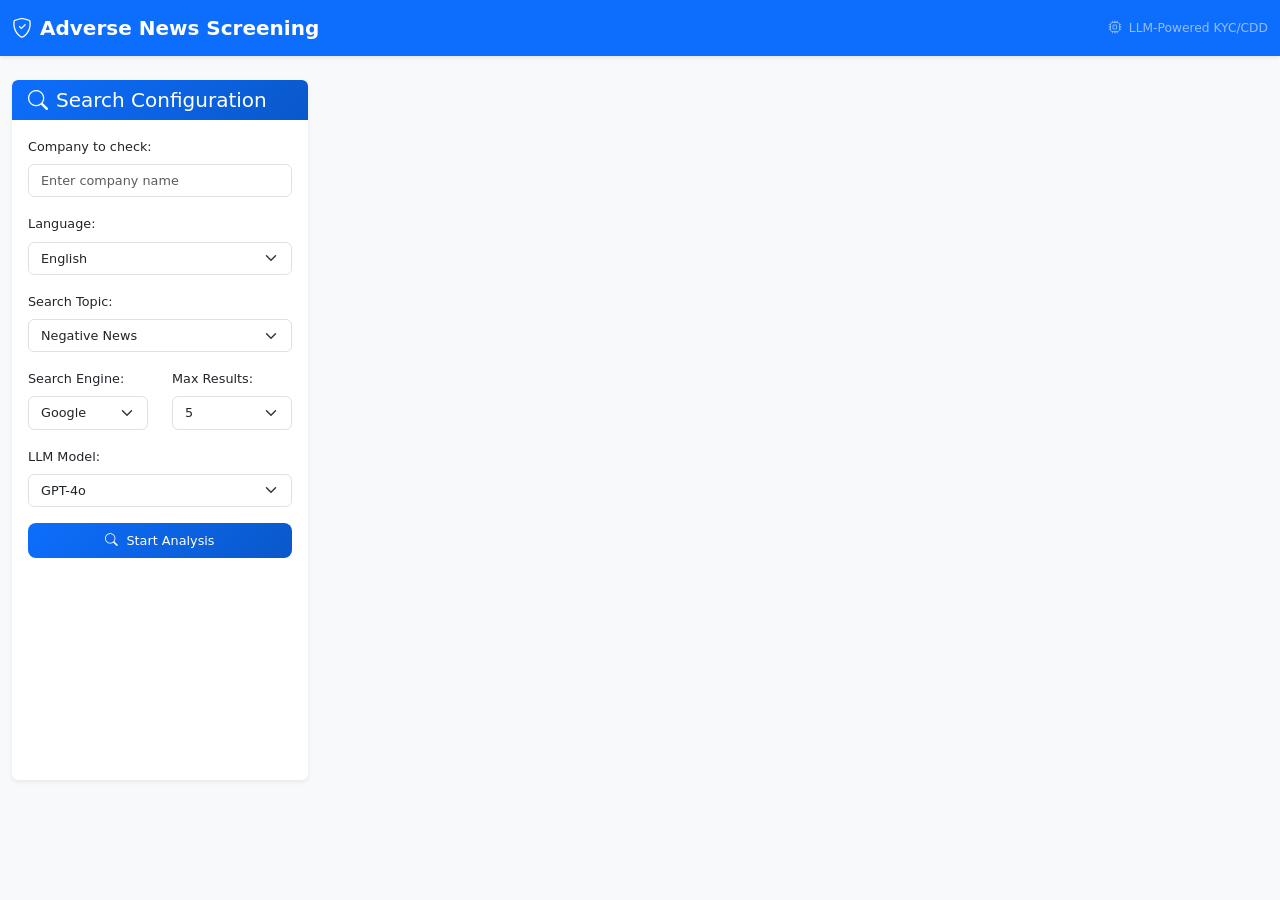
<file: index.html>
<!DOCTYPE html>
<html>

<head>
    <meta charset="UTF-8">
    <meta name="viewport" content="width=device-width, initial-scale=1">
    <title>Adverse News Screening</title>
    <link href="https://cdn.jsdelivr.net/npm/bootstrap@5.3.3/dist/css/bootstrap.min.css" rel="stylesheet">
    <link href="https://cdn.jsdelivr.net/npm/bootstrap-icons@1.7.2/font/bootstrap-icons.css" rel="stylesheet">
    <link href="news_scr.css" rel="stylesheet">
    <script src="https://cdn.jsdelivr.net/npm/bootstrap@5.3.3/dist/js/bootstrap.bundle.min.js"></script>
    <script src="https://cdnjs.cloudflare.com/ajax/libs/jquery/3.7.1/jquery.min.js"></script>
</head>

<body>
    <!-- Professional Navigation -->
    <nav class="navbar navbar-expand-lg navbar-dark bg-primary shadow-sm">
        <div class="container-fluid">
            <a class="navbar-brand d-flex align-items-center" href="#">
                <i class="bi bi-shield-check me-2"></i>
                <span>Adverse News Screening</span>
            </a>
            <div class="navbar-nav ms-auto">
                <span class="navbar-text small">
                    <i class="bi bi-cpu me-1"></i>
                    LLM-Powered KYC/CDD
                </span>
            </div>
        </div>
    </nav>

    <div class="container-fluid py-4">
        <div class="row g-4">
            <!-- Search Form Column -->
            <div class="col-lg-3">
                <div class="card search-sidebar">
                    <div class="card-header">
                        <h5 class="card-title mb-0 d-flex align-items-center">
                            <i class="bi bi-search me-2"></i>
                            Search Configuration
                        </h5>
                    </div>
                    <div class="card-body">
                        <form id="frm_web_search">
                            <div class="mb-3" id="company_name_section">
                                <label for="company_name" class="form-label">Company to check:</label>
                                <input id="company_name" name="company_name" type="text" class="form-control" required
                                    autocomplete="on" placeholder="Enter company name">
                            </div>

                            <div class="mb-3">
                                <label for="lang" class="form-label">Language:</label>
                                <select id="lang" name="lang" class="form-select">
                                    <option value="zh-CN">简体中文</option>
                                    <option value="zh-HK">繁體中文(HK)</option>
                                    <option value="zh-TW">繁體中文(TW)</option>
                                    <option value="en-US" selected>English</option>
                                    <option value="ja-JP">日本語</option>
                                </select>
                            </div>

                            <div class="mb-3">
                                <label for="search_suffix" class="form-label">Search Topic:</label>
                                <select id="search_suffix" name="search_suffix" class="form-select">
                                    <option value="negative">Negative News</option>
                                    <option value="crime">Criminal Suspect</option>
                                    <option value="everything">(Everything)</option>
                                </select>
                            </div>

                            <div class="row">
                                <div class="col-6">
                                    <div class="mb-3">
                                        <label for="search_engine" class="form-label">Search Engine:</label>
                                        <select id="search_engine" name="search_engine" class="form-select">
                                            <option value="Google">Google</option>
                                            <option value="Bing">Bing</option>
                                        </select>
                                    </div>
                                </div>
                                <div class="col-6">
                                    <div class="mb-3">
                                        <label for="num_results" class="form-label">Max Results:</label>
                                        <select id="num_results" name="num_results" class="form-select">
                                            <option value="5">5</option>
                                            <option value="10">10</option>
                                            <option value="20">20</option>
                                            <option value="50">50</option>
                                        </select>
                                    </div>
                                </div>
                            </div>

                            <div class="mb-3">
                                <label for="llm_model" class="form-label">LLM Model:</label>
                                <select id="llm_model" name="llm_model" class="form-select">
                                    <option value="gpt-4o-mini">GPT-4o Mini</option>
                                    <option value="gpt-4o" selected>GPT-4o</option>
                                    <option value="gpt-4.1">GPT-4.1</option>
                                    <option value="deepseek-chat">DeepSeek V3</option>
                                    <option value="qwen-turbo">Qwen Turbo</option>
                                    <option value="qwen-plus">Qwen Plus</option>
                                    <option value="qwen-max">Qwen Max</option>
                                </select>
                            </div>

                            <div class="d-grid">
                                <button type="submit" class="btn btn-primary btn-lg transition-all">
                                    <i class="bi bi-search me-2"></i>Start Analysis
                                </button>
                            </div>
                        </form>
                    </div>
                </div>
            </div>

            <!-- Results and Operations Column -->
            <div class="col-lg-9">
                <!-- Alert Messages -->
                <div id="div_ajax_info" class="mb-3" style="display: none;"></div>

                <!-- Search Results -->
                <div id="div_search_res" class="card mb-4 shadow-sm" style="display: none;">
                    <!-- Dynamic search results table -->
                </div>

                <!-- Operation Buttons -->
                <div id="div_operation" class="mb-4" style="display: none;">
                    <div class="card shadow-sm">
                        <div class="card-header">
                            <h6 class="card-title mb-0 d-flex align-items-center">
                                <i class="bi bi-gear me-2"></i>
                                Processing Operations
                            </h6>
                        </div>
                        <div class="card-body">
                            <div class="row g-2">
                                <div class="col-6 col-lg-3">
                                    <button type="button" id="btn_crawler" class="btn btn-outline-primary w-100 disabled transition-all"
                                        data-bs-toggle="modal" data-bs-target="#crawler_modal">
                                        <i class="bi bi-download d-block mb-1"></i>
                                        <small>Fetch Full-text</small>
                                    </button>
                                </div>
                                <div class="col-6 col-lg-3">
                                    <button type="button" id="btn_tagging" class="btn btn-outline-primary w-100 disabled transition-all"
                                        data-bs-toggle="modal" data-bs-target="#tagging_modal">
                                        <i class="bi bi-tags d-block mb-1"></i>
                                        <small>Financial Crime Tagging</small>
                                    </button>
                                </div>
                                <div class="col-6 col-lg-3">
                                    <button type="button" id="btn_summary" class="btn btn-outline-primary w-100 disabled transition-all"
                                        data-bs-toggle="modal" data-bs-target="#summary_modal">
                                        <i class="bi bi-file-text d-block mb-1"></i>
                                        <small>Summary</small>
                                    </button>
                                </div>
                                <div class="col-6 col-lg-3">
                                    <button type="button" id="btn_qa" class="btn btn-outline-primary w-100 disabled transition-all"
                                        data-bs-toggle="modal" data-bs-target="#qa_modal">
                                        <i class="bi bi-question-circle d-block mb-1"></i>
                                        <small>Q&A</small>
                                    </button>
                                </div>
                            </div>
                        </div>
                    </div>
                </div>

                <!-- Content Crawler Modal -->
                <div class="modal fade" id="crawler_modal" tabindex="-1" aria-labelledby="crawlerModalLabel">
                    <div class="modal-dialog">
                        <div class="modal-content shadow">
                            <div class="modal-header bg-primary text-white">
                                <h5 class="modal-title d-flex align-items-center" id="crawlerModalLabel">
                                    <i class="bi bi-download me-2"></i>Fetch Full-text
                                </h5>
                                <button type="button" class="btn-close btn-close-white" data-bs-dismiss="modal"
                                    aria-label="Close"></button>
                            </div>
                            <div class="modal-body">
                                <form id="frm_crawler">
                                    <!-- Crawler Type Selection -->
                                    <div class="row mb-3">
                                        <div class="col-12">
                                            <div class="card">
                                                <div class="card-header">
                                                    <h6 class="mb-0">Crawler Settings</h6>
                                                </div>
                                                <div class="card-body">
                                                    <div class="mb-2">
                                                        <label for="crawler_type" class="form-label">
                                                            Crawler Type:
                                                        </label>
                                                        <select id="crawler_type" class="form-select">
                                                            <option value="cheerio" selected>Raw HTTP client (fast)</option>
                                                            <option value="playwright:adaptive">Adaptive
                                                                switching</option>
                                                            <option value="playwright:firefox">Web browser (firefox)
                                                            </option>
                                                            <option value="playwright:chrome">Web browser (chrome)
                                                            </option>
                                                        </select>
                                                        <div class="form-text">
                                                            <small>
                                                                <strong>Raw HTTP client:</strong> High-performance
                                                                crawling mode that uses raw HTTP requests<br>
                                                                <strong>Adaptive:</strong> Automatically switches
                                                                between raw HTTP for static pages and Chrome browser
                                                                (via Playwright) for dynamic pages <br>
                                                                <strong>Web browsers:</strong> Headless web browser with
                                                                anti-blocking measures enabled
                                                            </small>
                                                        </div>
                                                    </div>
                                                </div>
                                            </div>
                                        </div>
                                    </div>

                                    <div class="row">
                                        <div class="col-md-6">
                                            <div class="card mb-3">
                                                <div class="card-header">
                                                    <h6 class="mb-0">Storage Settings</h6>
                                                </div>
                                                <div class="card-body">
                                                    <div class="form-check mb-2">
                                                        <input type="checkbox" id="contents_save"
                                                            class="form-check-input" checked>
                                                        <label for="contents_save" class="form-check-label">
                                                            Save to storage
                                                        </label>
                                                    </div>
                                                    <div class="mb-2">
                                                        <label for="contents_save_days" class="form-label">
                                                            <small>Update if older than:</small>
                                                        </label>
                                                        <select id="contents_save_days"
                                                            class="form-select form-select-sm">
                                                            <option value="30">30 days</option>
                                                            <option value="60">60 days</option>
                                                            <option value="90" selected>90 days</option>
                                                            <option value="180">180 days</option>
                                                            <option value="365">365 days</option>
                                                        </select>
                                                    </div>
                                                </div>
                                            </div>
                                        </div>
                                        <div class="col-md-6">
                                            <div class="card mb-3">
                                                <div class="card-header">
                                                    <h6 class="mb-0">Storage Settings</h6>
                                                </div>
                                                <div class="card-body">
                                                    <div class="form-check mb-2">
                                                        <input type="checkbox" id="contents_load"
                                                            class="form-check-input" checked>
                                                        <label for="contents_load" class="form-check-label">
                                                            Load from storage
                                                        </label>
                                                    </div>
                                                    <div class="mb-2">
                                                        <label for="contents_load_days" class="form-label">
                                                            <small>Load if not older than:</small>
                                                        </label>
                                                        <select id="contents_load_days"
                                                            class="form-select form-select-sm">
                                                            <option value="30">30 days</option>
                                                            <option value="60">60 days</option>
                                                            <option value="90" selected>90 days</option>
                                                            <option value="180">180 days</option>
                                                            <option value="365">365 days</option>
                                                        </select>
                                                    </div>
                                                </div>
                                            </div>
                                        </div>
                                    </div>
                                </form>
                            </div>
                            <div class="modal-footer bg-light">
                                <button type="button" id="btn_crawler_submit" class="btn btn-primary transition-all"
                                    data-bs-dismiss="modal">
                                    <i class="bi bi-play-fill me-2"></i>Start
                                </button>
                                <button type="button" class="btn btn-outline-secondary" data-bs-dismiss="modal">Cancel</button>
                            </div>
                        </div>
                    </div>
                </div>

                <!-- FC Tagging Modal -->
                <div class="modal fade" id="tagging_modal" tabindex="-1" aria-labelledby="taggingModalLabel">
                    <div class="modal-dialog">
                        <div class="modal-content shadow">
                            <div class="modal-header bg-primary text-white">
                                <h5 class="modal-title d-flex align-items-center" id="taggingModalLabel">
                                    <i class="bi bi-tags me-2"></i>Financial Crime Tagging
                                </h5>
                                <button type="button" class="btn-close btn-close-white" data-bs-dismiss="modal"
                                    aria-label="Close"></button>
                            </div>
                            <div class="modal-body">
                                <form id="frm_tagging">
                                    <div class="mb-3">
                                        <label for="tagging_method" class="form-label">Tagging Method:</label>
                                        <select id="tagging_method" class="form-select">
                                            <option value="rag" selected>RAG (Recommended)</option>
                                            <option value="all">Full-text</option>
                                        </select>
                                    </div>

                                    <div class="row">
                                        <div class="col-md-6">
                                            <div class="card">
                                                <div class="card-header">
                                                    <h6 class="mb-0">Storage settings</h6>
                                                </div>
                                                <div class="card-body">
                                                    <div class="form-check mb-2">
                                                        <input type="checkbox" id="tags_save" class="form-check-input"
                                                            checked>
                                                        <label for="tags_save" class="form-check-label">Save
                                                            tags</label>
                                                    </div>
                                                    <div>
                                                        <label for="tags_save_days" class="form-label">
                                                            <small>Update if older than:</small>
                                                        </label>
                                                        <select id="tags_save_days" class="form-select form-select-sm">
                                                            <option value="30">30 days</option>
                                                            <option value="60">60 days</option>
                                                            <option value="90" selected>90 days</option>
                                                            <option value="180">180 days</option>
                                                            <option value="365">365 days</option>
                                                        </select>
                                                    </div>
                                                </div>
                                            </div>
                                        </div>
                                        <div class="col-md-6">
                                            <div class="card">
                                                <div class="card-header">
                                                    <h6 class="mb-0">Storage settings</h6>
                                                </div>
                                                <div class="card-body">
                                                    <div class="form-check mb-2">
                                                        <input type="checkbox" id="tags_load" class="form-check-input"
                                                            checked>
                                                        <label for="tags_load" class="form-check-label">Load
                                                            tags</label>
                                                    </div>
                                                    <div>
                                                        <label for="tags_load_days" class="form-label">
                                                            <small>Load if not older than:</small>
                                                        </label>
                                                        <select id="tags_load_days" class="form-select form-select-sm">
                                                            <option value="30">30 days</option>
                                                            <option value="60">60 days</option>
                                                            <option value="90" selected>90 days</option>
                                                            <option value="180">180 days</option>
                                                            <option value="365">365 days</option>
                                                        </select>
                                                    </div>
                                                </div>
                                            </div>
                                        </div>
                                    </div>
                                </form>
                            </div>
                            <div class="modal-footer bg-light">
                                <button type="button" id="btn_tagging_submit" class="btn btn-primary transition-all"
                                    data-bs-dismiss="modal">
                                    <i class="bi bi-play-fill me-2"></i>Start
                                </button>
                                <button type="button" class="btn btn-outline-secondary" data-bs-dismiss="modal">Cancel</button>
                            </div>
                        </div>
                    </div>
                </div>

                <!-- Summary Modal -->
                <div class="modal fade" id="summary_modal" tabindex="-1" aria-labelledby="summaryModalLabel">
                    <div class="modal-dialog">
                        <div class="modal-content shadow">
                            <div class="modal-header bg-primary text-white">
                                <h5 class="modal-title d-flex align-items-center" id="summaryModalLabel">
                                    <i class="bi bi-file-text me-2"></i>Summary Generation
                                </h5>
                                <button type="button" class="btn-close btn-close-white" data-bs-dismiss="modal"
                                    aria-label="Close"></button>
                            </div>
                            <div class="modal-body">
                                <form id="frm_summary">
                                    <div class="mb-3">
                                        <label for="summary_level" class="form-label">Summary Detail Level:</label>
                                        <select id="summary_level" class="form-select">
                                            <option value="brief">Brief - Concise overview with key points</option>
                                            <option value="moderate" selected>Moderate - Balanced detail and context
                                            </option>
                                            <option value="detailed">Detailed - Comprehensive coverage with nuances
                                            </option>
                                        </select>
                                    </div>

                                    <div class="mb-3">
                                        <label for="summary_method" class="form-label">Method:</label>
                                        <select id="summary_method" class="form-select">
                                            <option value="map-reduce" selected>Map-Reduce (Recommended)</option>
                                            <option value="iterative-refinement">Iterative Refinement</option>
                                        </select>
                                    </div>

                                    <div class="mb-3">
                                        <div class="form-check">
                                            <input type="checkbox" id="summary_clus_docs" class="form-check-input"
                                                checked
                                                onchange="document.getElementById('summary_num_clus').disabled=!this.checked;">
                                            <label for="summary_clus_docs" class="form-check-label">
                                                Cluster documents beforehand (reduces LLM calls)
                                            </label>
                                        </div>
                                    </div>

                                    <div class="mb-3">
                                        <label for="summary_num_clus" class="form-label">Number of Clusters:</label>
                                        <select id="summary_num_clus" class="form-select">
                                            <option value="2" selected>2</option>
                                            <option value="3">3</option>
                                            <option value="5">5</option>
                                        </select>
                                    </div>
                                </form>
                            </div>
                            <div class="modal-footer bg-light">
                                <button type="button" id="btn_summary_submit" class="btn btn-primary transition-all"
                                    data-bs-dismiss="modal">
                                    <i class="bi bi-play-fill me-2"></i>Generate
                                </button>
                                <button type="button" class="btn btn-outline-secondary" data-bs-dismiss="modal">Cancel</button>
                            </div>
                        </div>
                    </div>
                </div>

                <!-- Q&A Modal -->
                <div class="modal fade" id="qa_modal" tabindex="-1" aria-labelledby="qaModalLabel">
                    <div class="modal-dialog">
                        <div class="modal-content shadow">
                            <div class="modal-header bg-primary text-white">
                                <h5 class="modal-title d-flex align-items-center" id="qaModalLabel">
                                    <i class="bi bi-question-circle me-2"></i>Question & Answer
                                </h5>
                                <button type="button" class="btn-close btn-close-white" data-bs-dismiss="modal"
                                    aria-label="Close"></button>
                            </div>
                            <div class="modal-body">
                                <form id="frm_qa">
                                    <div class="mb-3">
                                        <label for="ta_qa_query" class="form-label">Your Question:</label>
                                        <textarea id="ta_qa_query" class="form-control" rows="4"
                                            placeholder="Enter your question about the news content..."></textarea>
                                        <div class="form-text">
                                            <small class="text-muted">
                                                <i class="bi bi-lightbulb me-1"></i>
                                                Tip: Ask specific questions about the company.
                                            </small>
                                        </div>
                                    </div>
                                </form>
                            </div>
                            <div class="modal-footer bg-light">
                                <button type="button" id="btn_qa_submit" class="btn btn-primary transition-all"
                                    data-bs-dismiss="modal">
                                    <i class="bi bi-play-fill me-2"></i>Ask Question
                                </button>
                                <button type="button" class="btn btn-outline-secondary" data-bs-dismiss="modal">Cancel</button>
                            </div>
                        </div>
                    </div>
                </div>

                <!-- Results Display Areas -->
                <div id="div_summary_res" class="card mb-4 shadow-sm" style="display: none;">
                    <div class="card-header bg-primary text-white">
                        <h6 class="card-title mb-0 d-flex align-items-center">
                            <i class="bi bi-file-text me-2"></i>Summary
                        </h6>
                    </div>
                    <div class="card-body">
                        <!-- Dynamic summary content -->
                    </div>
                </div>

                <div id="div_qa_res" class="card mb-4 shadow-sm" style="display: none;">
                    <div class="card-header bg-primary text-white">
                        <h6 class="card-title mb-0 d-flex align-items-center">
                            <i class="bi bi-question-circle me-2"></i>Q&A
                        </h6>
                    </div>
                    <div class="card-body">
                        <!-- Dynamic Q&A content -->
                    </div>
                </div>
            </div>
        </div>
    </div>

    <!-- Load JavaScript at the end for better performance -->
    <script src="news_scr.js"></script>
</body>

</html>
</file>
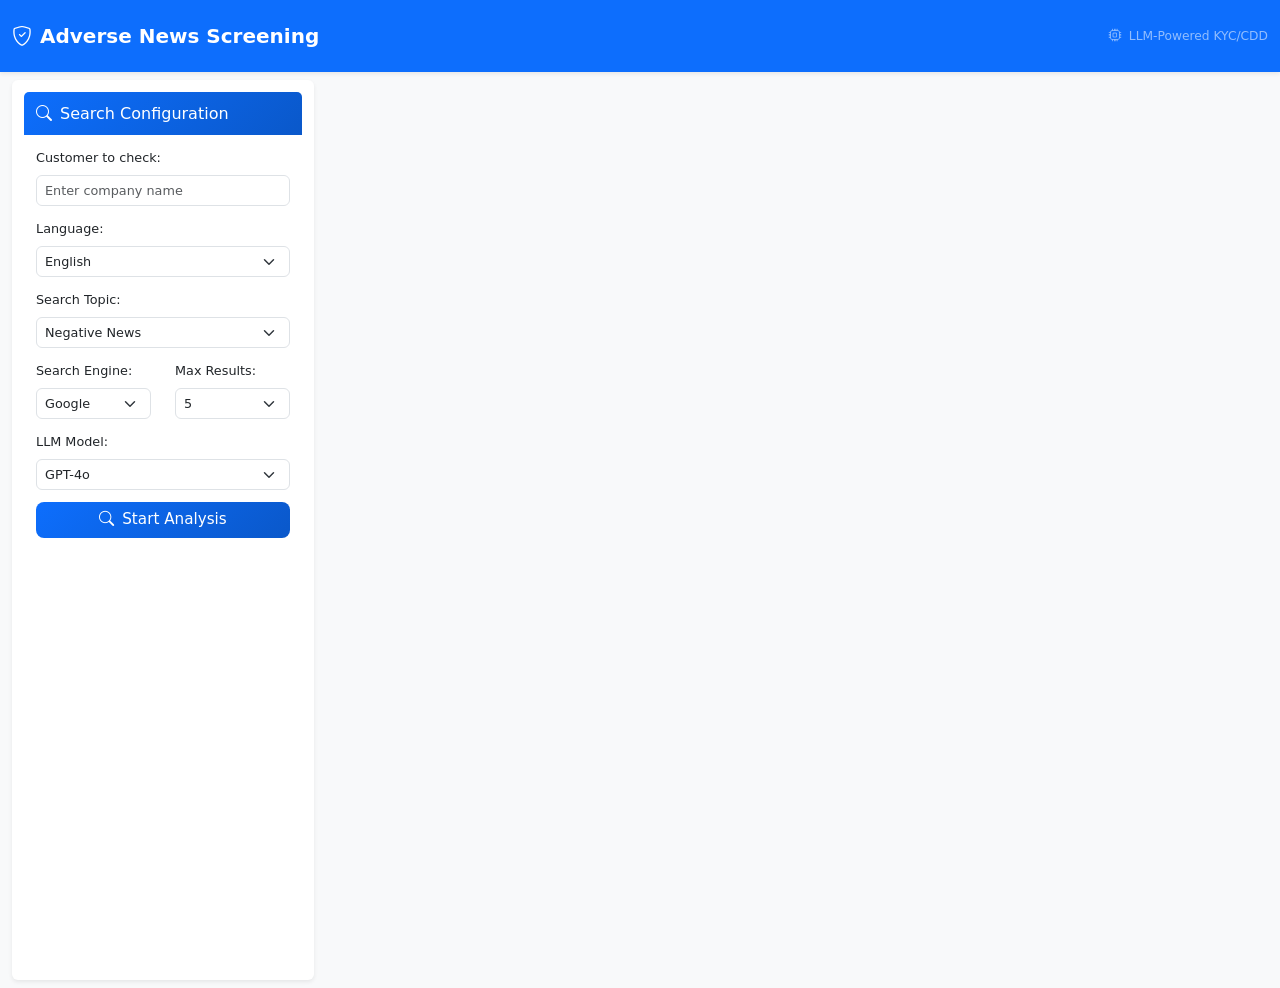
<file: static/index.html>
<!DOCTYPE html>
<html>

<head>
    <meta charset="UTF-8">
    <meta name="viewport" content="width=device-width, initial-scale=1">
    <title>Adverse News Screening</title>
    <link href="https://cdn.jsdelivr.net/npm/bootstrap@5.3.3/dist/css/bootstrap.min.css" rel="stylesheet">
    <link href="https://cdn.jsdelivr.net/npm/bootstrap-icons@1.7.2/font/bootstrap-icons.css" rel="stylesheet">
    <link href="/static/css/news_scr.css" rel="stylesheet">
    <script src="https://cdn.jsdelivr.net/npm/bootstrap@5.3.3/dist/js/bootstrap.bundle.min.js"></script>
    <script src="https://cdnjs.cloudflare.com/ajax/libs/jquery/3.7.1/jquery.min.js"></script>
</head>

<body>
    <!-- Professional Navigation -->
    <nav id="main-navbar" class="navbar navbar-expand-lg navbar-dark bg-primary shadow-sm">
        <div class="container-fluid">
            <a class="navbar-brand d-flex align-items-center" href="#">
                <i class="bi bi-shield-check me-2"></i>
                <span>Adverse News Screening</span>
            </a>
            <div class="navbar-nav ms-auto">
                <span class="navbar-text small">
                    <i class="bi bi-cpu me-1"></i>
                    LLM-Powered KYC/CDD
                </span>
            </div>
        </div>
    </nav>

    <div id="main-container" class="container-fluid py-4">
        <div class="row g-4">
            <!-- Search Form Column -->
            <div class="col-lg-3">
                <div class="card search-sidebar">
                    <div class="card-header">
                        <h5 class="card-title mb-0 d-flex align-items-center">
                            <i class="bi bi-search me-2"></i>
                            Search Configuration
                        </h5>
                    </div>
                    <div class="card-body">
                        <form id="frm_web_search">
                            <div class="mb-3" id="company_name_section">
                                <label for="company_name" class="form-label">Customer to check:</label>
                                <input id="company_name" name="company_name" type="text" class="form-control" required
                                    autocomplete="on" placeholder="Enter company name">
                            </div>

                            <div class="mb-3">
                                <label for="lang" class="form-label">Language:</label>
                                <select id="lang" name="lang" class="form-select">
                                    <option value="zh-CN">简体中文</option>
                                    <option value="zh-HK">繁體中文(HK)</option>
                                    <option value="zh-TW">繁體中文(TW)</option>
                                    <option value="en-US" selected>English</option>
                                    <option value="ja-JP">日本語</option>
                                </select>
                            </div>

                            <div class="mb-3">
                                <label for="search_suffix" class="form-label">Search Topic:</label>
                                <select id="search_suffix" name="search_suffix" class="form-select">
                                    <option value="negative" selected>Negative News</option>
                                    <option value="crime">Criminal Suspect</option>
                                    <option value="everything">(Everything)</option>
                                </select>
                            </div>

                            <div class="row">
                                <div class="col-6">
                                    <div class="mb-3">
                                        <label for="search_engine" class="form-label">Search Engine:</label>
                                        <select id="search_engine" name="search_engine" class="form-select">
                                            <option value="Google">Google</option>
                                            <option value="Tavily">Tavily</option>
                                        </select>
                                    </div>
                                </div>
                                <div class="col-6">
                                    <div class="mb-3">
                                        <label for="num_results" class="form-label">Max Results:</label>
                                        <select id="num_results" name="num_results" class="form-select">
                                            <option value="5">5</option>
                                            <option value="10">10</option>
                                            <option value="20">20</option>
                                            <option value="50">50</option>
                                        </select>
                                    </div>
                                </div>
                            </div>

                            <div class="mb-3">
                                <label for="llm_model" class="form-label">LLM Model:</label>
                                <select id="llm_model" name="llm_model" class="form-select">
                                    <option value="gpt-4o-mini">GPT-4o Mini</option>
                                    <option value="gpt-4o" selected>GPT-4o</option>
                                    <option value="gpt-4.1">GPT-4.1</option>
                                    <option value="deepseek-chat">DeepSeek V3</option>
                                    <option value="qwen-turbo">Qwen Turbo</option>
                                    <option value="qwen-plus">Qwen Plus</option>
                                    <option value="qwen-max">Qwen Max</option>
                                </select>
                            </div>

                            <div class="d-grid">
                                <button type="submit" class="btn btn-primary btn-lg transition-all">
                                    <i class="bi bi-search me-2"></i>Start Analysis
                                </button>
                            </div>
                        </form>
                    </div>
                </div>
            </div>

            <!-- Results and Operations Column -->
            <div class="col-lg-9">
                <!-- Alert Messages -->
                <div id="div_ajax_info" class="mb-3" style="display: none;"></div>

                <!-- Search Results -->
                <div id="div_search_res" class="card mb-4 shadow-sm" style="display: none;">
                    <!-- Dynamic search results table -->
                </div>

                <!-- Operation Buttons -->
                <div id="div_operation" class="mb-4" style="display: none;">
                    <div class="card shadow-sm">
                        <div class="card-header">
                            <h6 class="card-title mb-0 d-flex align-items-center">
                                <i class="bi bi-gear me-2"></i>
                                Processing Operations
                            </h6>
                        </div>
                        <div class="card-body">
                            <div class="row g-2">
                                <div class="col-6 col-lg-3">
                                    <button type="button" id="btn_crawler"
                                        class="btn btn-outline-primary w-100 disabled transition-all"
                                        data-bs-toggle="modal" data-bs-target="#crawler_modal">
                                        <i class="bi bi-download d-block mb-1"></i>
                                        <small>Fetch Full-text</small>
                                    </button>
                                </div>
                                <div class="col-6 col-lg-3">
                                    <button type="button" id="btn_tagging"
                                        class="btn btn-outline-primary w-100 disabled transition-all"
                                        data-bs-toggle="modal" data-bs-target="#tagging_modal">
                                        <i class="bi bi-tags d-block mb-1"></i>
                                        <small>Financial Crime Tagging</small>
                                    </button>
                                </div>
                                <div class="col-6 col-lg-3">
                                    <button type="button" id="btn_summary"
                                        class="btn btn-outline-primary w-100 disabled transition-all"
                                        data-bs-toggle="modal" data-bs-target="#summary_modal">
                                        <i class="bi bi-file-text d-block mb-1"></i>
                                        <small>Summary</small>
                                    </button>
                                </div>
                                <div class="col-6 col-lg-3">
                                    <button type="button" id="btn_qa"
                                        class="btn btn-outline-primary w-100 disabled transition-all"
                                        data-bs-toggle="modal" data-bs-target="#qa_modal">
                                        <i class="bi bi-question-circle d-block mb-1"></i>
                                        <small>Q&A</small>
                                    </button>
                                </div>
                            </div>
                        </div>
                    </div>
                </div>

                <!-- Content Crawler Modal -->
                <div class="modal fade" id="crawler_modal" tabindex="-1" aria-labelledby="crawlerModalLabel">
                    <div class="modal-dialog">
                        <div class="modal-content shadow">
                            <div class="modal-header bg-primary text-white">
                                <h5 class="modal-title d-flex align-items-center" id="crawlerModalLabel">
                                    <i class="bi bi-download me-2"></i>Fetch Full-text
                                </h5>
                                <button type="button" class="btn-close btn-close-white" data-bs-dismiss="modal"
                                    aria-label="Close"></button>
                            </div>
                            <div class="modal-body">
                                <form id="frm_crawler">
                                    <!-- Crawler Service and Type Selection -->
                                    <div class="row mb-3">
                                        <div class="col-12">
                                            <div class="card">
                                                <div class="card-header">
                                                    <h6 class="mb-0">Crawler Settings</h6>
                                                </div>
                                                <div class="card-body">
                                                    <div class="mb-2">
                                                        <label for="crawler_type" class="form-label">
                                                            Crawler Type:
                                                        </label>
                                                        <select id="crawler_type" class="form-select">
                                                            <option value="tavily" selected>Tavily Extract (fast, recommended)</option>
                                                            <option value="cheerio">Raw HTTP client (fast)
                                                            </option>
                                                            <option value="playwright:adaptive">Adaptive
                                                                switching</option>
                                                            <option value="playwright:firefox">Web browser (firefox)
                                                            </option>
                                                            <option value="playwright:chrome">Web browser (chrome)
                                                            </option>
                                                        </select>
                                                        <div class="form-text">
                                                            <small>
                                                                <strong>Tavily Extract:</strong> Fast, AI-optimized
                                                                content extraction (recommended for most use cases)<br>
                                                                <strong>Raw HTTP client:</strong> High-performance
                                                                crawling mode that uses raw HTTP requests<br>
                                                                <strong>Adaptive:</strong> Automatically switches
                                                                between raw HTTP for static pages and Chrome browser
                                                                (via Playwright) for dynamic pages <br>
                                                                <strong>Web browsers:</strong> Headless web browser with
                                                                anti-blocking measures enabled
                                                            </small>
                                                        </div>
                                                    </div>
                                                </div>
                                            </div>
                                        </div>
                                    </div>

                                    <div class="row">
                                        <div class="col-md-6">
                                            <div class="card mb-3">
                                                <div class="card-header">
                                                    <h6 class="mb-0">Storage Settings</h6>
                                                </div>
                                                <div class="card-body">
                                                    <div class="form-check mb-2">
                                                        <input type="checkbox" id="contents_save"
                                                            class="form-check-input" checked>
                                                        <label for="contents_save" class="form-check-label">
                                                            Save contents to storage
                                                        </label>
                                                    </div>
                                                    <div class="mb-2">
                                                        <label for="contents_save_days" class="form-label">
                                                            <small>Update if older than:</small>
                                                        </label>
                                                        <select id="contents_save_days"
                                                            class="form-select form-select-sm">
                                                            <option value="30">30 days</option>
                                                            <option value="60">60 days</option>
                                                            <option value="90" selected>90 days</option>
                                                            <option value="180">180 days</option>
                                                            <option value="365">365 days</option>
                                                        </select>
                                                    </div>
                                                </div>
                                            </div>
                                        </div>
                                        <div class="col-md-6">
                                            <div class="card mb-3">
                                                <div class="card-header">
                                                    <h6 class="mb-0">Storage Settings</h6>
                                                </div>
                                                <div class="card-body">
                                                    <div class="form-check mb-2">
                                                        <input type="checkbox" id="contents_load"
                                                            class="form-check-input" checked>
                                                        <label for="contents_load" class="form-check-label">
                                                            Load contents from storage
                                                        </label>
                                                    </div>
                                                    <div class="mb-2">
                                                        <label for="contents_load_days" class="form-label">
                                                            <small>Load if not older than:</small>
                                                        </label>
                                                        <select id="contents_load_days"
                                                            class="form-select form-select-sm">
                                                            <option value="30">30 days</option>
                                                            <option value="60">60 days</option>
                                                            <option value="90" selected>90 days</option>
                                                            <option value="180">180 days</option>
                                                            <option value="365">365 days</option>
                                                        </select>
                                                    </div>
                                                </div>
                                            </div>
                                        </div>
                                    </div>
                                </form>
                            </div>
                            <div class="modal-footer bg-light">
                                <button type="button" id="btn_crawler_submit" class="btn btn-primary transition-all"
                                    data-bs-dismiss="modal">
                                    <i class="bi bi-play-fill me-2"></i>Start
                                </button>
                                <button type="button" class="btn btn-outline-secondary"
                                    data-bs-dismiss="modal">Cancel</button>
                            </div>
                        </div>
                    </div>
                </div>

                <!-- FC Tagging Modal -->
                <div class="modal fade" id="tagging_modal" tabindex="-1" aria-labelledby="taggingModalLabel">
                    <div class="modal-dialog">
                        <div class="modal-content shadow">
                            <div class="modal-header bg-primary text-white">
                                <h5 class="modal-title d-flex align-items-center" id="taggingModalLabel">
                                    <i class="bi bi-tags me-2"></i>Financial Crime Tagging
                                </h5>
                                <button type="button" class="btn-close btn-close-white" data-bs-dismiss="modal"
                                    aria-label="Close"></button>
                            </div>
                            <div class="modal-body">
                                <form id="frm_tagging">
                                    <div class="mb-3">
                                        <label for="tagging_method" class="form-label">Tagging Method:</label>
                                        <select id="tagging_method" class="form-select">
                                            <option value="rag" selected>RAG (Recommended)</option>
                                            <option value="all">Full-text</option>
                                        </select>
                                    </div>

                                    <div class="row">
                                        <div class="col-md-6">
                                            <div class="card">
                                                <div class="card-header">
                                                    <h6 class="mb-0">Storage settings</h6>
                                                </div>
                                                <div class="card-body">
                                                    <div class="form-check mb-2">
                                                        <input type="checkbox" id="tags_save" class="form-check-input"
                                                            checked>
                                                        <label for="tags_save" class="form-check-label">Save
                                                            tags to storage</label>
                                                    </div>
                                                    <div>
                                                        <label for="tags_save_days" class="form-label">
                                                            <small>Update if older than:</small>
                                                        </label>
                                                        <select id="tags_save_days" class="form-select form-select-sm">
                                                            <option value="30">30 days</option>
                                                            <option value="60">60 days</option>
                                                            <option value="90" selected>90 days</option>
                                                            <option value="180">180 days</option>
                                                            <option value="365">365 days</option>
                                                        </select>
                                                    </div>
                                                </div>
                                            </div>
                                        </div>
                                        <div class="col-md-6">
                                            <div class="card">
                                                <div class="card-header">
                                                    <h6 class="mb-0">Storage settings</h6>
                                                </div>
                                                <div class="card-body">
                                                    <div class="form-check mb-2">
                                                        <input type="checkbox" id="tags_load" class="form-check-input"
                                                            checked>
                                                        <label for="tags_load" class="form-check-label">Load
                                                            tags from storage</label>
                                                    </div>
                                                    <div>
                                                        <label for="tags_load_days" class="form-label">
                                                            <small>Load if not older than:</small>
                                                        </label>
                                                        <select id="tags_load_days" class="form-select form-select-sm">
                                                            <option value="30">30 days</option>
                                                            <option value="60">60 days</option>
                                                            <option value="90" selected>90 days</option>
                                                            <option value="180">180 days</option>
                                                            <option value="365">365 days</option>
                                                        </select>
                                                    </div>
                                                </div>
                                            </div>
                                        </div>
                                    </div>
                                </form>
                            </div>
                            <div class="modal-footer bg-light">
                                <button type="button" id="btn_tagging_submit" class="btn btn-primary transition-all"
                                    data-bs-dismiss="modal">
                                    <i class="bi bi-play-fill me-2"></i>Start
                                </button>
                                <button type="button" class="btn btn-outline-secondary"
                                    data-bs-dismiss="modal">Cancel</button>
                            </div>
                        </div>
                    </div>
                </div>

                <!-- Summary Modal -->
                <div class="modal fade" id="summary_modal" tabindex="-1" aria-labelledby="summaryModalLabel">
                    <div class="modal-dialog">
                        <div class="modal-content shadow">
                            <div class="modal-header bg-primary text-white">
                                <h5 class="modal-title d-flex align-items-center" id="summaryModalLabel">
                                    <i class="bi bi-file-text me-2"></i>Summary Generation
                                </h5>
                                <button type="button" class="btn-close btn-close-white" data-bs-dismiss="modal"
                                    aria-label="Close"></button>
                            </div>
                            <div class="modal-body">
                                <form id="frm_summary">
                                    <div class="mb-3">
                                        <label for="summary_level" class="form-label">Summary Detail Level:</label>
                                        <select id="summary_level" class="form-select">
                                            <option value="brief">Brief - Concise overview with key points</option>
                                            <option value="moderate" selected>Moderate - Balanced detail and context
                                            </option>
                                            <option value="detailed">Detailed - Comprehensive coverage with nuances
                                            </option>
                                        </select>
                                    </div>

                                    <div class="mb-3">
                                        <label for="summary_method" class="form-label">Method:</label>
                                        <select id="summary_method" class="form-select">
                                            <option value="map-reduce" selected>Map-Reduce (Recommended)</option>
                                            <option value="iterative-refinement">Iterative Refinement</option>
                                        </select>
                                    </div>

                                    <div class="mb-3">
                                        <div class="form-check">
                                            <input type="checkbox" id="summary_clus_docs" class="form-check-input"
                                                checked
                                                onchange="document.getElementById('summary_num_clus').disabled=!this.checked;">
                                            <label for="summary_clus_docs" class="form-check-label">
                                                Cluster documents beforehand (reduces LLM calls)
                                            </label>
                                        </div>
                                    </div>

                                    <div class="mb-3">
                                        <label for="summary_num_clus" class="form-label">Number of Clusters:</label>
                                        <select id="summary_num_clus" class="form-select">
                                            <option value="2" selected>2</option>
                                            <option value="3">3</option>
                                            <option value="5">5</option>
                                        </select>
                                    </div>
                                </form>
                            </div>
                            <div class="modal-footer bg-light">
                                <button type="button" id="btn_summary_submit" class="btn btn-primary transition-all"
                                    data-bs-dismiss="modal">
                                    <i class="bi bi-play-fill me-2"></i>Generate
                                </button>
                                <button type="button" class="btn btn-outline-secondary"
                                    data-bs-dismiss="modal">Cancel</button>
                            </div>
                        </div>
                    </div>
                </div>

                <!-- Q&A Modal -->
                <div class="modal fade" id="qa_modal" tabindex="-1" aria-labelledby="qaModalLabel">
                    <div class="modal-dialog">
                        <div class="modal-content shadow">
                            <div class="modal-header bg-primary text-white">
                                <h5 class="modal-title d-flex align-items-center" id="qaModalLabel">
                                    <i class="bi bi-question-circle me-2"></i>Question & Answer
                                </h5>
                                <button type="button" class="btn-close btn-close-white" data-bs-dismiss="modal"
                                    aria-label="Close"></button>
                            </div>
                            <div class="modal-body">
                                <form id="frm_qa">
                                    <div class="mb-3">
                                        <label for="ta_qa_query" class="form-label">Your Question:</label>
                                        <textarea id="ta_qa_query" class="form-control" rows="4"
                                            placeholder="Enter your question about the news content..."></textarea>
                                        <div class="form-text">
                                            <small class="text-muted">
                                                <i class="bi bi-lightbulb me-1"></i>
                                                Tip: Ask specific questions about the company.
                                            </small>
                                        </div>
                                    </div>
                                    <div class="mb-3">
                                        <label for="qa_method" class="form-label">QA Method:</label>
                                        <select id="qa_method" class="form-select">
                                            <option value="rag" selected>Traditional RAG (fast)</option>
                                            <option value="graph">GraphRAG (entity relationships)</option>
                                        </select>
                                        <div class="form-text">
                                            <small>
                                                <strong>Traditional RAG:</strong> Fast vector similarity search for relevant content<br>
                                                <strong>GraphRAG:</strong> Extracts entities and relationships for deeper context understanding
                                            </small>
                                        </div>
                                    </div>
                                </form>
                            </div>
                            <div class="modal-footer bg-light">
                                <button type="button" id="btn_qa_submit" class="btn btn-primary transition-all"
                                    data-bs-dismiss="modal">
                                    <i class="bi bi-play-fill me-2"></i>Ask Question
                                </button>
                                <button type="button" class="btn btn-outline-secondary"
                                    data-bs-dismiss="modal">Cancel</button>
                            </div>
                        </div>
                    </div>
                </div>

                <!-- Results Display Areas -->
                <div id="div_summary_res" class="card mb-4 shadow-sm" style="display: none;">
                    <div class="card-header bg-primary text-white">
                        <h6 class="card-title mb-0 d-flex align-items-center">
                            <i class="bi bi-file-text me-2"></i>Summary
                        </h6>
                    </div>
                    <div class="card-body">
                        <!-- Dynamic summary content -->
                    </div>
                </div>

                <div id="div_qa_res" class="card mb-4 shadow-sm" style="display: none;">
                    <div class="card-header bg-primary text-white">
                        <h6 class="card-title mb-0 d-flex align-items-center">
                            <i class="bi bi-question-circle me-2"></i>Q&A
                        </h6>
                    </div>
                    <div class="card-body">
                        <!-- Dynamic Q&A content -->
                    </div>
                </div>
            </div>
        </div>
    </div>

    <!-- Load JavaScript at the end for better performance -->
    <script src="/static/js/news_scr.js"></script>

    <script>
        // Hide navbar and adjust layout when VI_DEPLOY is enabled
        document.addEventListener('DOMContentLoaded', function () {
            if (window.VI_DEPLOY === true) {
                const navbar = document.getElementById('main-navbar');
                const container = document.getElementById('main-container');

                if (navbar) {
                    navbar.classList.add('vi-deploy-hide-navbar');
                }
                if (container) {
                    container.classList.add('vi-deploy-no-navbar');
                }
            }
        });
    </script>
</body>

</html>
</file>
<file: news_scr.css>
/* Professional News Screening Application Styles */

/* Minimal professional enhancements */
:root {
    --font-base: 0.875rem;
    --font-small: 0.8rem;
    --font-xs: 0.75rem;
    --primary-gradient: linear-gradient(135deg, #0d6efd 0%, #0a58ca 100%);
}

body {
    font-size: var(--font-base);
    background-color: #f8f9fa;
}

.navbar-brand {
    font-weight: 600;
}

.card {
    border: none;
    box-shadow: 0 0.125rem 0.25rem rgba(0, 0, 0, 0.075);
}

.card-header {
    background: var(--primary-gradient);
    color: white;
    border: none;
}

.btn-primary {
    background: var(--primary-gradient);
    border: none;
}

.btn-primary:hover {
    background: linear-gradient(135deg, #0a58ca 0%, #084298 100%);
    transform: translateY(-1px);
}

.table thead th {
    background: var(--primary-gradient);
    color: white;
    border: none;
    font-size: var(--font-xs);
    font-weight: 600;
    text-transform: uppercase;
    letter-spacing: 0.5px;
}

.form-control:focus,
.form-select:focus {
    border-color: #0d6efd;
    box-shadow: 0 0 0 0.2rem rgba(13, 110, 253, 0.15);
}

.alert {
    border: none;
    border-left: 4px solid;
}

.alert-info {
    border-left-color: #0dcaf0;
}

.alert-success {
    border-left-color: #198754;
}

.alert-danger {
    border-left-color: #dc3545;
}

.alert-warning {
    border-left-color: #ffc107;
}

.search-sidebar {
    height: calc(100vh - 200px);
    overflow-y: auto;
}

.transition-all {
    transition: all 0.2s ease;
}

.table,
.btn,
.form-control,
.form-select,
.form-label,
.alert {
    font-size: var(--font-small);
}

small {
    font-size: var(--font-xs);
}
</file>
<file: static/css/news_scr.css>
/* Professional News Screening Application Styles */

/* Hide navbar when VI_DEPLOY is enabled */
.vi-deploy-hide-navbar {
    display: none !important;
}

/* Adjust container padding when navbar is hidden */
.vi-deploy-no-navbar {
    padding-top: 0.5rem !important;
}

/* Tighter layout styles */
.container-fluid {
    padding-top: 0.5rem !important;
    padding-bottom: 0.5rem !important;
}

.row.g-4 {
    --bs-gutter-x: 1rem;
    --bs-gutter-y: 1rem;
}

.card,
.card-header,
.card-body {
    padding: 0.75rem !important;
}

.mb-3,
.mb-4 {
    margin-bottom: 0.75rem !important;
}

.form-control,
.form-select {
    padding: 0.3rem 0.5rem !important;
    font-size: 0.95rem;
}

.btn-lg {
    padding: 0.5rem 1rem !important;
    font-size: 1rem !important;
}

.btn,
.btn-outline-primary {
    padding: 0.4rem 0.8rem !important;
    font-size: 0.95rem !important;
}

.modal-content {
    padding: 0.5rem !important;
}

.card-title,
.card-header h6,
.modal-title {
    font-size: 1rem !important;
    margin-bottom: 0 !important;
}

/* Minimal professional enhancements */
:root {
    --font-base: 0.875rem;
    --font-small: 0.8rem;
    --font-xs: 0.75rem;
    --primary-gradient: linear-gradient(135deg, #0d6efd 0%, #0a58ca 100%);
}

body {
    font-size: var(--font-base);
    background-color: #f8f9fa;
}

.navbar-brand {
    font-weight: 600;
}

.card {
    border: none;
    box-shadow: 0 0.125rem 0.25rem rgba(0, 0, 0, 0.075);
}

.card-header {
    background: var(--primary-gradient);
    color: white;
    border: none;
}

.btn-primary {
    background: var(--primary-gradient);
    border: none;
}

.btn-primary:hover {
    background: linear-gradient(135deg, #0a58ca 0%, #084298 100%);
    transform: translateY(-1px);
}

.table thead th {
    background: var(--primary-gradient);
    color: white;
    border: none;
    font-size: var(--font-xs);
    font-weight: 600;
    text-transform: uppercase;
    letter-spacing: 0.5px;
}

.form-control:focus,
.form-select:focus {
    border-color: #0d6efd;
    box-shadow: 0 0 0 0.2rem rgba(13, 110, 253, 0.15);
}

.alert {
    border: none;
    border-left: 4px solid;
}

.alert-info {
    border-left-color: #0dcaf0;
}

.alert-success {
    border-left-color: #198754;
}

.alert-danger {
    border-left-color: #dc3545;
}

.alert-warning {
    border-left-color: #ffc107;
}

.search-sidebar {
    height: 100vh;
    min-height: 100vh;
    overflow-y: auto;
}

.transition-all {
    transition: all 0.2s ease;
}

.table,
.btn,
.form-control,
.form-select,
.form-label,
.alert {
    font-size: var(--font-small);
}

small {
    font-size: var(--font-xs);
}

@media (max-width: 576px) {
    .table th:nth-child(5),
    .table td:nth-child(5) {
        display: none; /* Hide Crime Type column on very small screens */
    }
}

/* Tooltip indicator styles */
.has-tooltip {
    cursor: help;
    position: relative;
    text-decoration: underline;
    text-decoration-style: dotted;
    text-decoration-color: #6c757d;
    text-underline-offset: 2px;
}

.has-tooltip:hover {
    text-decoration-color: #0d6efd;
}

/* Custom tooltip styling */
.tooltip {
    font-size: var(--font-small);
}

.tooltip-inner {
    max-width: 250px;
    text-align: left;
    padding: 8px 12px;
    background-color: rgba(0, 0, 0, 0.9);
    border-radius: 6px;
}
</file>
